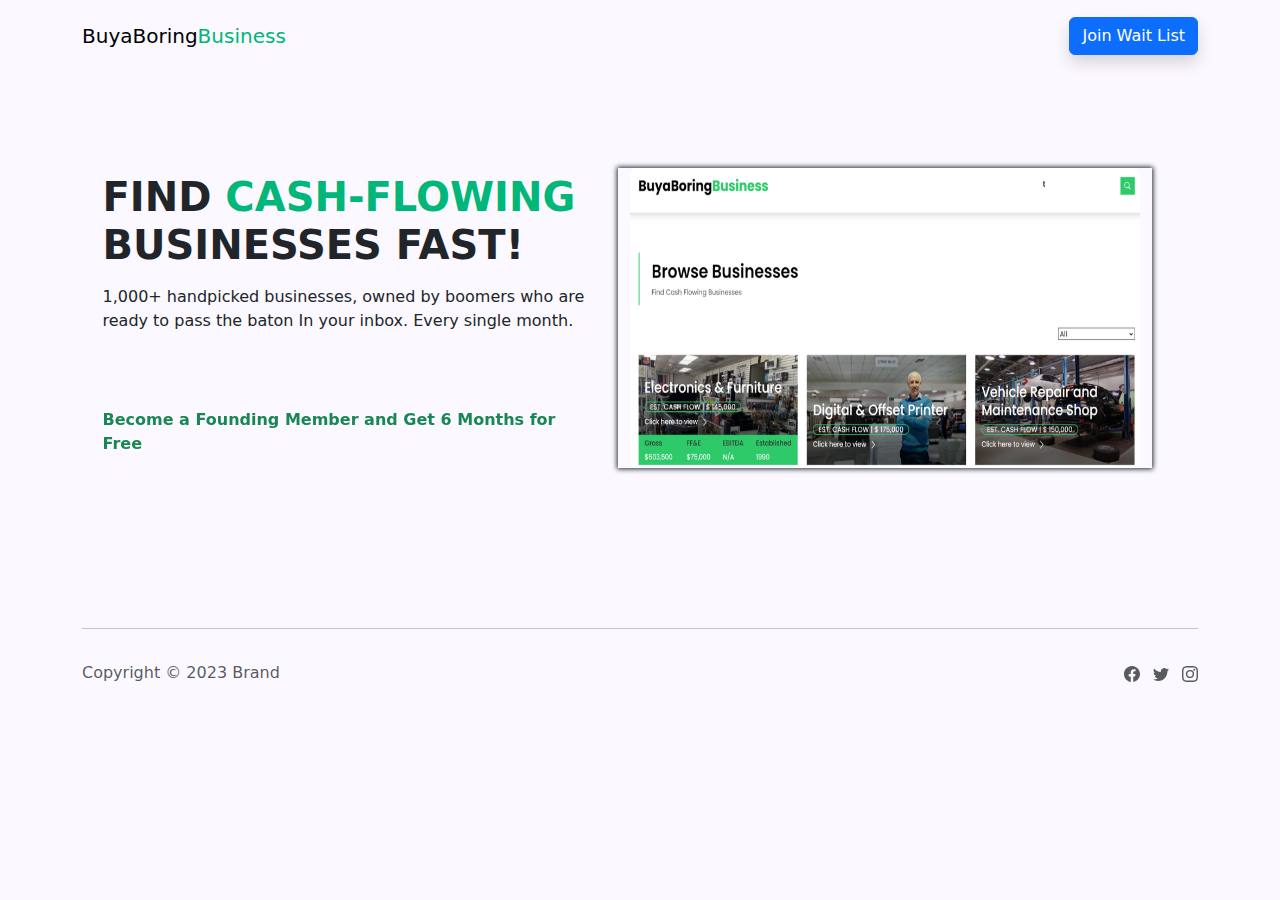
<file: index-app.html>
<!DOCTYPE html>
<html data-bs-theme="light" lang="en">

<head>
    <meta charset="utf-8">
    <meta name="viewport" content="width=device-width, initial-scale=1.0, shrink-to-fit=no">
    <title>Home - Brand</title>
    <link rel="stylesheet" href="assets/bootstrap/css/bootstrap.min.css">
    <link rel="stylesheet" href="https://fonts.googleapis.com/css?family=Inter:300italic,400italic,600italic,700italic,800italic,400,300,600,700,800&amp;display=swap">
    <link rel="stylesheet" href="assets/css/Hero-Clean-Reverse-images.css">
</head>

<body style="background: rgb(251,249,255);">
    <nav class="navbar navbar-expand-md sticky-top navbar-shrink py-3 navbar-light" id="mainNav">
        <div class="container"><a class="navbar-brand d-flex align-items-center" href="/"><span>BuyaBoring<span style="color: rgb(0, 183, 121);">Business</span></span></a><button data-bs-toggle="collapse" class="navbar-toggler" data-bs-target="#navcol-1"><span class="visually-hidden">Toggle navigation</span><span class="navbar-toggler-icon"></span></button>
            <div class="collapse navbar-collapse" id="navcol-1">
                <ul class="navbar-nav mx-auto">
                    <li class="nav-item"></li>
                </ul><a class="btn btn-primary shadow" role="button" href="signup.html">Join Wait List</a>
            </div>
        </div>
    </nav>
    <header class="bg-primary-gradient">
        <div class="container p-xl-5 m-xl-5">
            <div class="row gy-4 gy-md-0">
                <div class="col-md-6 text-start text-md-start d-flex d-sm-flex d-md-flex justify-content-center align-items-center justify-content-md-start align-items-md-center justify-content-xl-center">
                    <div style="max-width: 497px;">
                        <h1 class="text-uppercase fw-bold text-start">Find <span style="color: rgb(0, 183, 121);">Cash-FLowing </span>Businesses Fast!</h1>
                        <p class="text-start my-3">1,000+ handpicked businesses, owned by boomers who are ready to pass the baton In your inbox. Every single month.</p>
                        <div><iframe src="https://embeds.beehiiv.com/a37efef5-0eca-4d0b-bae4-a9ab1204549f?slim=true" data-test-id="beehiiv-embed" width="480" height="52" frameborder="0" scrolling="no" style="margin: 0; border-radius: 0px !important; background-color: transparent;"></iframe></div>
                        <p class="fw-bold text-success mb-2">Become a Founding Member and Get 6 Months for Free</p>
                    </div>
                </div>
                <div class="col-md-6" style="box-shadow: 0px 0px 5px 1px;">
                    <div><img class="rounded img-fluid" style="min-height: 300px;" src="assets/img/Untitled%20design%20(17).png"></div>
                </div>
            </div>
        </div>
    </header>
    <footer class="bg-primary-gradient">
        <div class="container py-4 py-lg-5">
            <hr>
            <div class="text-muted d-flex justify-content-between align-items-center pt-3">
                <p class="mb-0">Copyright © 2023 Brand</p>
                <ul class="list-inline mb-0">
                    <li class="list-inline-item"><svg xmlns="http://www.w3.org/2000/svg" width="1em" height="1em" fill="currentColor" viewBox="0 0 16 16" class="bi bi-facebook">
                            <path d="M16 8.049c0-4.446-3.582-8.05-8-8.05C3.58 0-.002 3.603-.002 8.05c0 4.017 2.926 7.347 6.75 7.951v-5.625h-2.03V8.05H6.75V6.275c0-2.017 1.195-3.131 3.022-3.131.876 0 1.791.157 1.791.157v1.98h-1.009c-.993 0-1.303.621-1.303 1.258v1.51h2.218l-.354 2.326H9.25V16c3.824-.604 6.75-3.934 6.75-7.951z"></path>
                        </svg></li>
                    <li class="list-inline-item"><svg xmlns="http://www.w3.org/2000/svg" width="1em" height="1em" fill="currentColor" viewBox="0 0 16 16" class="bi bi-twitter">
                            <path d="M5.026 15c6.038 0 9.341-5.003 9.341-9.334 0-.14 0-.282-.006-.422A6.685 6.685 0 0 0 16 3.542a6.658 6.658 0 0 1-1.889.518 3.301 3.301 0 0 0 1.447-1.817 6.533 6.533 0 0 1-2.087.793A3.286 3.286 0 0 0 7.875 6.03a9.325 9.325 0 0 1-6.767-3.429 3.289 3.289 0 0 0 1.018 4.382A3.323 3.323 0 0 1 .64 6.575v.045a3.288 3.288 0 0 0 2.632 3.218 3.203 3.203 0 0 1-.865.115 3.23 3.23 0 0 1-.614-.057 3.283 3.283 0 0 0 3.067 2.277A6.588 6.588 0 0 1 .78 13.58a6.32 6.32 0 0 1-.78-.045A9.344 9.344 0 0 0 5.026 15z"></path>
                        </svg></li>
                    <li class="list-inline-item"><svg xmlns="http://www.w3.org/2000/svg" width="1em" height="1em" fill="currentColor" viewBox="0 0 16 16" class="bi bi-instagram">
                            <path d="M8 0C5.829 0 5.556.01 4.703.048 3.85.088 3.269.222 2.76.42a3.917 3.917 0 0 0-1.417.923A3.927 3.927 0 0 0 .42 2.76C.222 3.268.087 3.85.048 4.7.01 5.555 0 5.827 0 8.001c0 2.172.01 2.444.048 3.297.04.852.174 1.433.372 1.942.205.526.478.972.923 1.417.444.445.89.719 1.416.923.51.198 1.09.333 1.942.372C5.555 15.99 5.827 16 8 16s2.444-.01 3.298-.048c.851-.04 1.434-.174 1.943-.372a3.916 3.916 0 0 0 1.416-.923c.445-.445.718-.891.923-1.417.197-.509.332-1.09.372-1.942C15.99 10.445 16 10.173 16 8s-.01-2.445-.048-3.299c-.04-.851-.175-1.433-.372-1.941a3.926 3.926 0 0 0-.923-1.417A3.911 3.911 0 0 0 13.24.42c-.51-.198-1.092-.333-1.943-.372C10.443.01 10.172 0 7.998 0h.003zm-.717 1.442h.718c2.136 0 2.389.007 3.232.046.78.035 1.204.166 1.486.275.373.145.64.319.92.599.28.28.453.546.598.92.11.281.24.705.275 1.485.039.843.047 1.096.047 3.231s-.008 2.389-.047 3.232c-.035.78-.166 1.203-.275 1.485a2.47 2.47 0 0 1-.599.919c-.28.28-.546.453-.92.598-.28.11-.704.24-1.485.276-.843.038-1.096.047-3.232.047s-2.39-.009-3.233-.047c-.78-.036-1.203-.166-1.485-.276a2.478 2.478 0 0 1-.92-.598 2.48 2.48 0 0 1-.6-.92c-.109-.281-.24-.705-.275-1.485-.038-.843-.046-1.096-.046-3.233 0-2.136.008-2.388.046-3.231.036-.78.166-1.204.276-1.486.145-.373.319-.64.599-.92.28-.28.546-.453.92-.598.282-.11.705-.24 1.485-.276.738-.034 1.024-.044 2.515-.045v.002zm4.988 1.328a.96.96 0 1 0 0 1.92.96.96 0 0 0 0-1.92zm-4.27 1.122a4.109 4.109 0 1 0 0 8.217 4.109 4.109 0 0 0 0-8.217zm0 1.441a2.667 2.667 0 1 1 0 5.334 2.667 2.667 0 0 1 0-5.334z"></path>
                        </svg></li>
                </ul>
            </div>
        </div>
    </footer>
    <script src="assets/bootstrap/js/bootstrap.min.js"></script>
    <script src="assets/js/bold-and-bright.js"></script>
</body>

</html>
</file>
<file: assets/css/Hero-Clean-Reverse-images.css>
.fit-cover {
  object-fit: cover;
}
</file>
